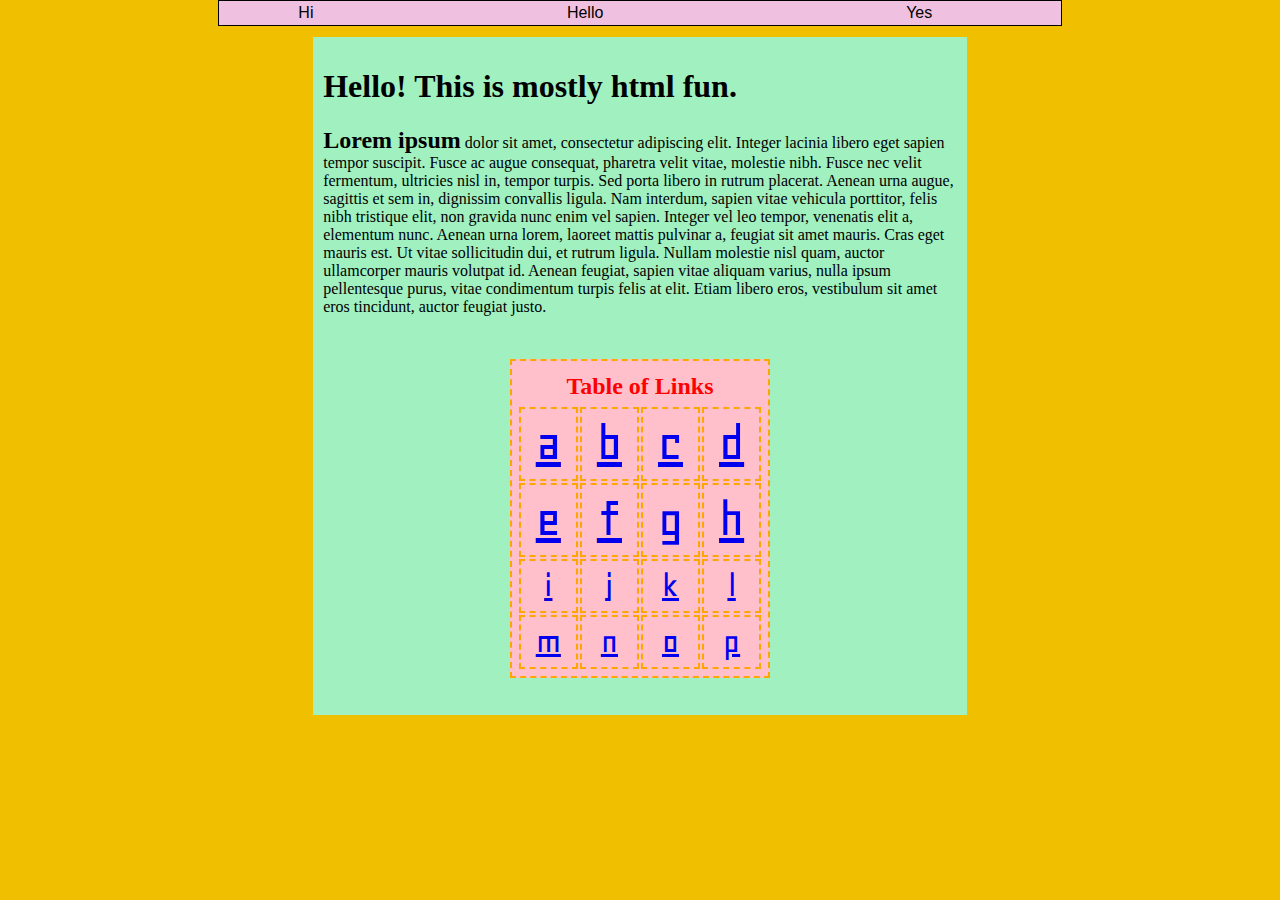
<file: index.html>
<!Doctype html>
	<html>
		<head>
			<title> Kevin's Cool Website </title>
			<meta charset="utf-8">
			<link rel="stylesheet" type="text/css" href="index.css">
			<link href="https://fonts.googleapis.com/css?family=Geo" rel="stylesheet">
			<nav>
				<div id="heck">
				<table id="official">
					<tr>
						<td>Hi</td>
						<td>Hello</td>
						<td>Yes</td>
					</tr>
				</table>
				</div>
			</nav>
		</head>
		<body class="legit">
			<div class="body">
				<h1> Hello! This is mostly html fun. </h1>
				<p>
					 <span class="intro">Lorem ipsum</span> dolor sit amet, consectetur adipiscing elit. Integer lacinia libero eget sapien tempor suscipit. Fusce ac augue consequat, pharetra velit vitae, molestie nibh. Fusce nec velit fermentum, ultricies nisl in, tempor turpis. Sed porta libero in rutrum placerat. Aenean urna augue, sagittis et sem in, dignissim convallis ligula. Nam interdum, sapien vitae vehicula porttitor, felis nibh tristique elit, non gravida nunc enim vel sapien. Integer vel leo tempor, venenatis elit a, elementum nunc. Aenean urna lorem, laoreet mattis pulvinar a, feugiat sit amet mauris. Cras eget mauris est. Ut vitae sollicitudin dui, et rutrum ligula. Nullam molestie nisl quam, auctor ullamcorper mauris volutpat id. Aenean feugiat, sapien vitae aliquam varius, nulla ipsum pellentesque purus, vitae condimentum turpis felis at elit. Etiam libero eros, vestibulum sit amet eros tincidunt, auctor feugiat justo.
				</p>
			<div class="table">
				<table class="Cool">
					<th colspan="4" class="legit">Table of Links</th>
					<tr class="Cool">
						<td class="Cool"><a href="http://www.textfiles.com/underconstruction/" target="_blank">a</a></td>
						<td class="Cool"><a href="http://www.textfiles.com/underconstruction/" target="_blank">b</a></td>
						<td class="Cool"><a href="http://www.textfiles.com/underconstruction/" target="_blank">c</a></td>
						<td class="Cool"><a href="http://www.textfiles.com/underconstruction/" target="_blank">d</a></td>
					</tr>
					<tr class="Cool">
						<td class="Cool"><a href="http://www.textfiles.com/underconstruction/" target="_blank">e</a></td>
						<td class="Cool"><a href="http://www.textfiles.com/underconstruction/" target="_blank">f</a></td>
						<td class="Cool"><a href="http://www.textfiles.com/underconstruction/" target="_blank">g</a></td>
						<td class="Cool"><a href="http://www.textfiles.com/underconstruction/" target="_blank">h</a></td>
					</tr>
					<tr>
						<td class="Cool"><a href="http://www.textfiles.com/underconstruction/" target="_blank">i</a></td>
						<td class="Cool"><a href="http://www.textfiles.com/underconstruction/" target="_blank">j</a></td>
						<td class="Cool"><a href="http://www.textfiles.com/underconstruction/" target="_blank">k</a</td>
						<td class="Cool"><a href="http://www.textfiles.com/underconstruction/" target="_blank">l</a></td>
					</tr>
					<tr>
						<td class="Cool"><a href="http://www.textfiles.com/underconstruction/" target="_blank">m</a></td>
						<td class="Cool"><a href="http://www.textfiles.com/underconstruction/" target="_blank">n</a></td>
						<td class="Cool"><a href="http://www.textfiles.com/underconstruction/" target="_blank">o</a></td>
						<td class="Cool"><a href="http://www.textfiles.com/underconstruction/" target="_blank">p</a></td>
					</tr>
				</table>
			</div>
			</div>
		</body>
	</html>
</file>
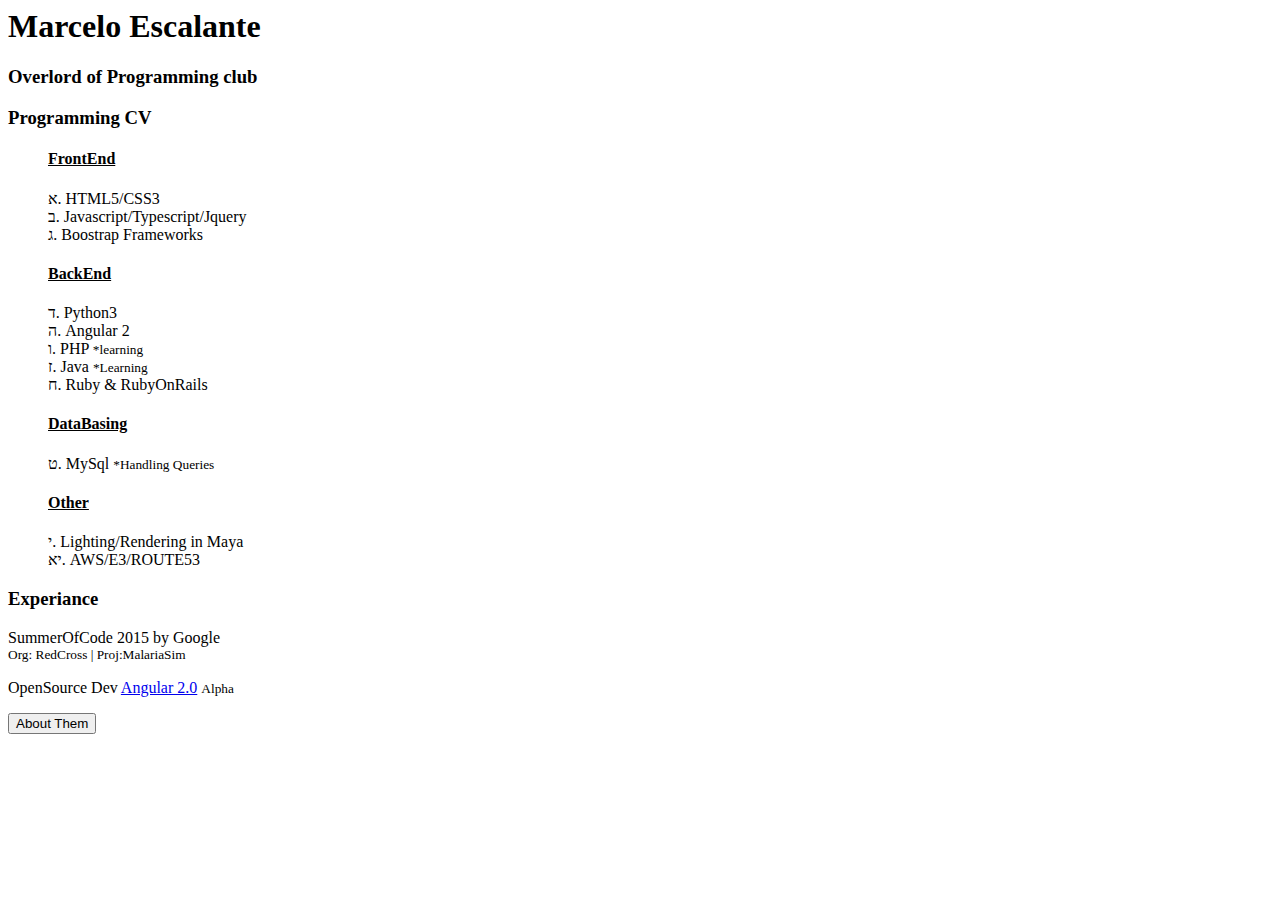
<file: yourProfile.html>
<!--I understand this is bad HTML but bear with me its just to collect info to copy&paste to our website-->
<body>
<!--All i need you to do is replace my text with info about you-->
<div class="col-sm-4 col-xs-12">
      <div class="panel panel-default text-center">
        <div class="panel-heading">
          <h1>Marcelo Escalante</h1> <!--Your Name here-->
          <h3>Overlord of Programming club</h3> <!-- Your title or Specialty-->
        </div>
        <div class="panel-body">
        <h3 class="CV">Programming CV</h3> <!--Keep this-->
            <ol class="panel-body" style="list-style-type:hebrew;list-style-position: inside;"> <!--You can change list-style-type but keep list-style-->
              <h4><b><u>FrontEnd</u></b></h4> <!--List of langauges you know, front-end = markup and design ; back-end = more traditional langs-->
              <li>HTML5/CSS3</li>
              <li>Javascript/Typescript/Jquery</li>
              <li>Boostrap Frameworks</li>
              <h4><u><b>BackEnd</b></u></h4>
              <li>Python3</li>                  <!--All this info is not meant to display much about you but how your connected to Programming Club, The stuff about you will be on Website with your webpages--> 
               <li>Angular 2</li>                                                               
              <li>PHP <small>*learning</small></li>
              <li>Java <small>*Learning</small></li>
              <li>Ruby &amp; RubyOnRails</li>
              <h4><u><b>DataBasing</b></u></h4>
              <li>MySql <small>*Handling Queries</small></li>
              <h4><u>Other</u></h4>
              <li>Lighting/Rendering in Maya</li>
              <li>AWS/E3/ROUTE53</li>
            </ol>
         </div>
        <div class="panel-footer"> <!--If youve ever created anything, Taken Mr.Moore's Comp sci class put it in there-->
          <h3>Experiance</h3> <!--An example would be for DEB: He does alot of "Penetration Tests" on websites, Anything will count. This section will grow as we complete projects-->
          <p>SummerOfCode 2015 by Google <br><small>Org: RedCross | Proj:MalariaSim</small></p>
          <p>OpenSource Dev <a href="https://github.com/angular/material2">Angular 2.0</a> <small>Alpha</small></p>
          <a href="http://www.harshmelow.com/" target="_blank"><button class="btn btn-lg">About Them</button></a>   <!--Link your subdomain here  EX: niko.hpcoders.com or kmarx.hpcoders.com-->
        </div>
      </div>
    </div>
</body>
</file>
<file: index.css>
table.Cool, td.Cool, tr.Cool
{
	text-align: center;
	font-family: 'Geo';
	font-size: 150%;
	color: red;
	background-color: pink;
	border: 2px dashed orange;
	padding: 5px;
	margin: 1em auto;
}

div.table
{
	align-items: center !important;
	text-align: center;
	padding:3px;
}

body.legit, th.legit
{
	font-family: Georgia;
	padding: 5px;
	width: 66%;
}

body
{
	background-color: #F0C000;
	margin: 1em auto;
}

div.body
{
	width: 75%;
	margin: 1em auto;
	padding: 10px;
	background-color: #A0F0C0
}

span.intro
{
	font-size: 150%;
	text-indent: 100px;
	font-weight: bold;
}

td.Cool
{
	text-decoration: underline;
}

nav
{
   position: fixed;
   top: 0;
   font-family: sans-serif;
   width: 100%;
}

#official
{
	width: 66%;
	text-align: center;
	background-color: #F0C0E0;
	border: 1px solid black;
}
</file>
